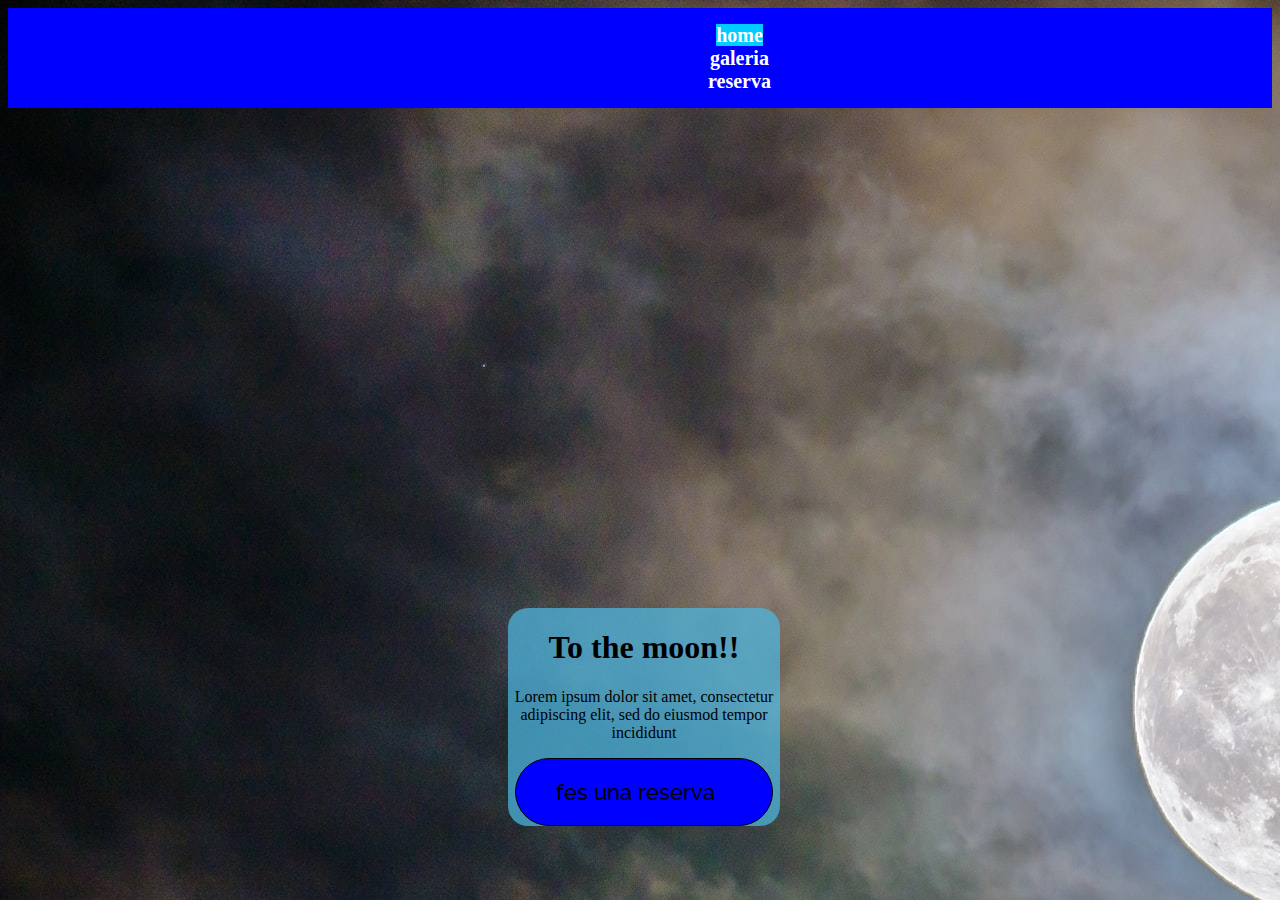
<file: index.html>
<!DOCTYPE html>
<html lang="en">
<head>
    <meta charset="UTF-8">
    <meta http-equiv="X-UA-Compatible" content="IE=edge">
    <meta name="viewport" content="width=device-width, initial-scale=1.0">
    <link rel="stylesheet" href="css/style.css">
    <title>Document</title>
</head>
<header class="flex">
   <div class="menu">
  <a class="active" href="https://misanto.github.io/moon_santos_capella/index.html">home</a>
  <a href="https://misanto.github.io/moon_santos_capella/galeria.html">galeria</a>
  <a href="https://misanto.github.io/moon_santos_capella/reserva.html">reserva</a>
   </div>
</header>
<body>
</div>
<!--div class="align-right">
    <img src="imgs/menu.png">
</div-->
<div class="blue-container">
    <h1>To the moon!!</h1>
    <p>Lorem ipsum dolor sit amet, consectetur adipiscing elit, sed do eiusmod tempor incididunt</p>
    <button onclick="alert('hola!');" class="btn-arrow">
        <div class="boton">
            fes una reserva
        </div>
</div>
</body>
</html>
</file>
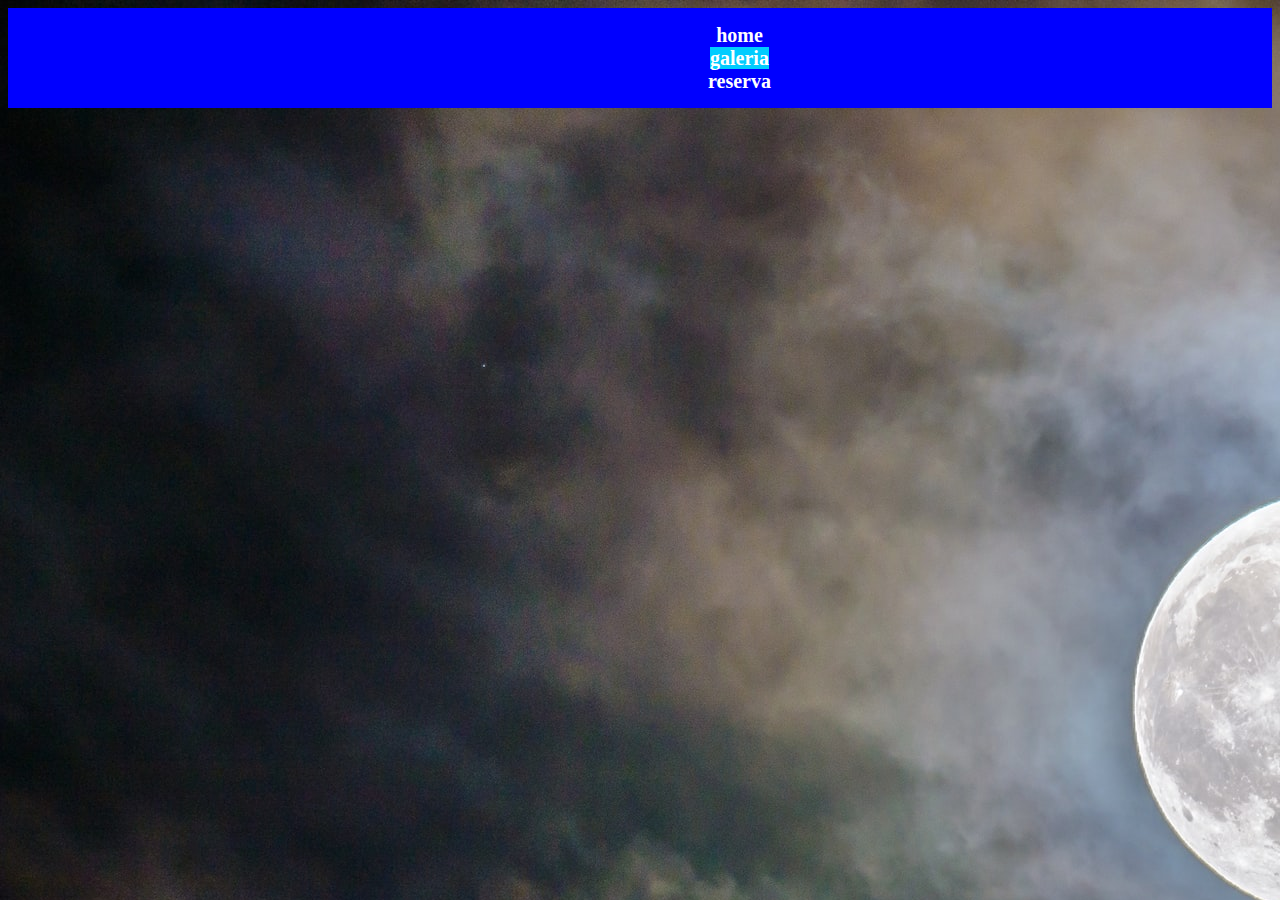
<file: galeria.html>
<!DOCTYPE html>
<html lang="en">
<head>
    <meta charset="UTF-8">
    <meta http-equiv="X-UA-Compatible" content="IE=edge">
    <meta name="viewport" content="width=device-width, initial-scale=1.0">
    <link rel="stylesheet" href="css/style.css">
    <title>Document</title>
</head>
<header class="flex">
   <div class="menu">
  <a href="https://misanto.github.io/moon_santos_capella/index.html">home</a>
  <a class="active" href="https://misanto.github.io/moon_santos_capella/galeria.html">galeria</a>
  <a href="https://misanto.github.io/moon_santos_capella/reserva.html">reserva</a>
   </div>
</header>

<body>
    <div class="flex-container-luna">
        <div class="l1"></div>
        <div class="l2"></div>
        <div class="l3"></div>
    </div>
</body>
</html>
</file>
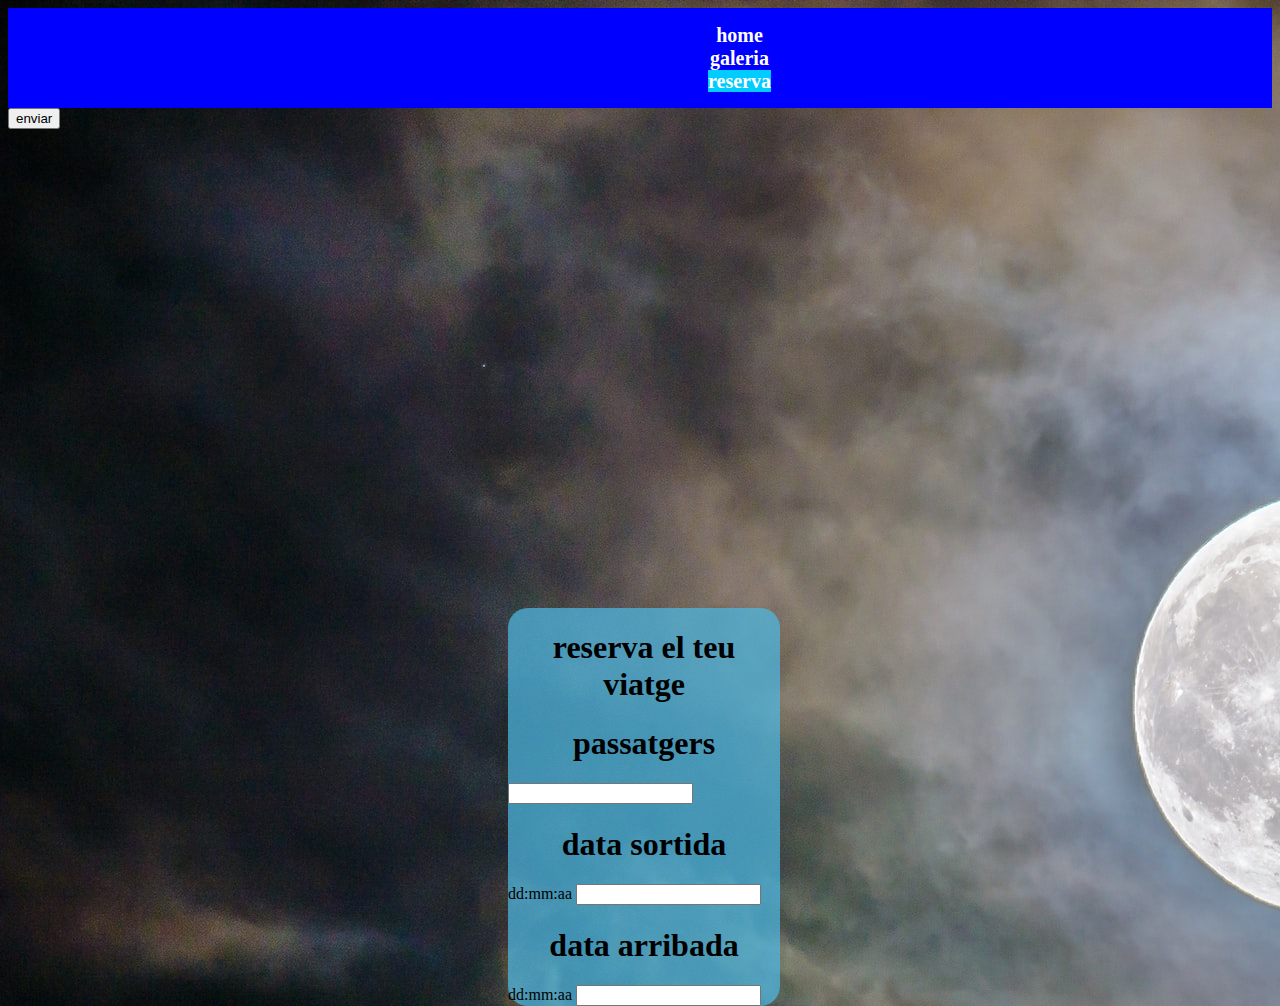
<file: reserva.html>
<!DOCTYPE html>
<html lang="en">
<head>
    <meta charset="UTF-8">
    <meta http-equiv="X-UA-Compatible" content="IE=edge">
    <meta name="viewport" content="width=device-width, initial-scale=1.0">
    <link rel="stylesheet" href="css/style.css">
    <title>Document</title>
</head>
<header class="flex">
   <div class="menu">
  <a href="https://misanto.github.io/moon_santos_capella/index.html">home</a>
  <a href="https://misanto.github.io/moon_santos_capella/galeria.html">galeria</a>
  <a class="active" href="https://misanto.github.io/moon_santos_capella/reserva.html">reserva</a>
   </div>
</header>
<body>
    <div class="blue-container">
       
        <h1>reserva el teu viatge</h1>
        <form action="login.html" method="post">
            <div>
                <h1>passatgers</h1>
            <label for="passatgers"></label>
            <input id="passatgers" type="passatgers" required>
            </div>
            <div>
                <h1>data sortida</h1>
            <label for="sortida">dd:mm:aa</label>
            <input id="sortida" type="sortida" required>
            </div>
            <h1>data arribada</h1>
            <label for="arribada">dd:mm:aa</label>
            <input id="arribada" type="arribada" required>
            </div>
            <button>enviar</button>
        </form>
    
    

    </div>
</body>
</html>
</file>
<file: css/style.css>
@import url('https://fonts.googleapis.com/css2?family=Raleway:wght@200;400;600;700&family=Roboto:wght@400;700&display=swap');

header{
    background-color: blue;
    height: 100px;
  
}

.menu{
    text-align: center;
    margin: 700px;
}

a{
    color: white;
    text-decoration: none;
    font-weight: 600;
    font-size: 20px;
    line-height: 23px;
}

.flex{
    display: flex;
    flex-direction: row;
    align-items: center;
  
}


.menu a.active{
   background-color: #00ccff;
}

body {
    background-image: url("../img/moon.jpg");
}
.blue-container{
    position: absolute;
    border-radius: 20px;
    background-color: rgba(77, 185, 228, 0.712);
    margin-top: 36%;
    background-position: top center;
    margin: 500px;

}

h1{
    text-align: center;
}

p{
    text-align: center;
}

.btn-arrow {
    display: flex;
    flex-direction: row;
    align-items: flex-start;
    padding: 24px 57px 24px 40px;
    gap: 10px;
    margin: auto;
    left: 9.58%;
    right: 75.76%;
    top: 64.94%;
    bottom: 28.61%;
    background-color: blue;
    border: 1px solid #000000;
    border-radius: 40px;
}

.boton{
    
    height: 18px;
    
    font-family: 'Raleway';
    font-style: normal;
    font-weight: 500;
    font-size: 22px;
    line-height: 18px;
    
    /* identical to box height, or 82% */
    
    color: #000000;

}

.flex-container-luna{
    align-items: flex-start;
}
.l1{
    background-image: url("../img/moon1.jpg");
    
}

.l2{
    background-image: url("../img/moon2.jpg");
}

.l3{
    background-image: url("../img/moon3.jpg");
}

.passatgers{
    font-size: small;
}
</file>
